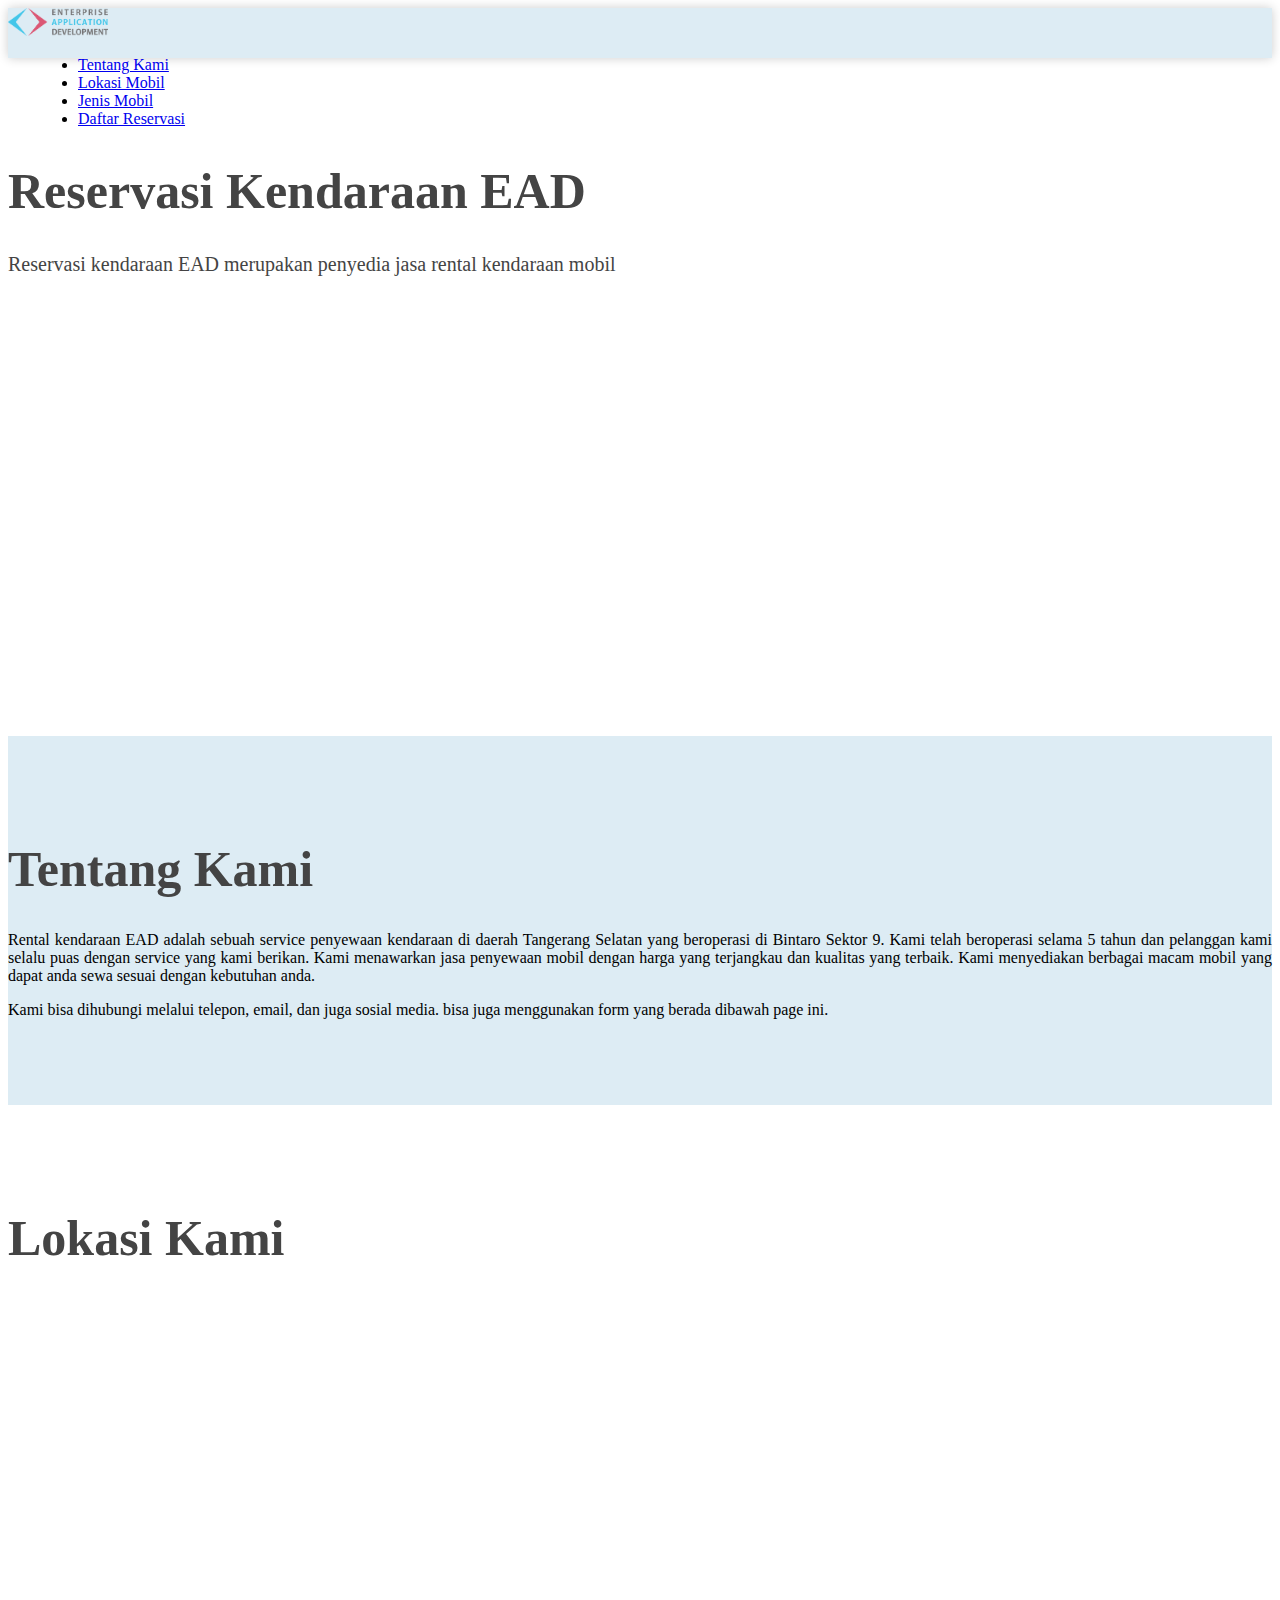
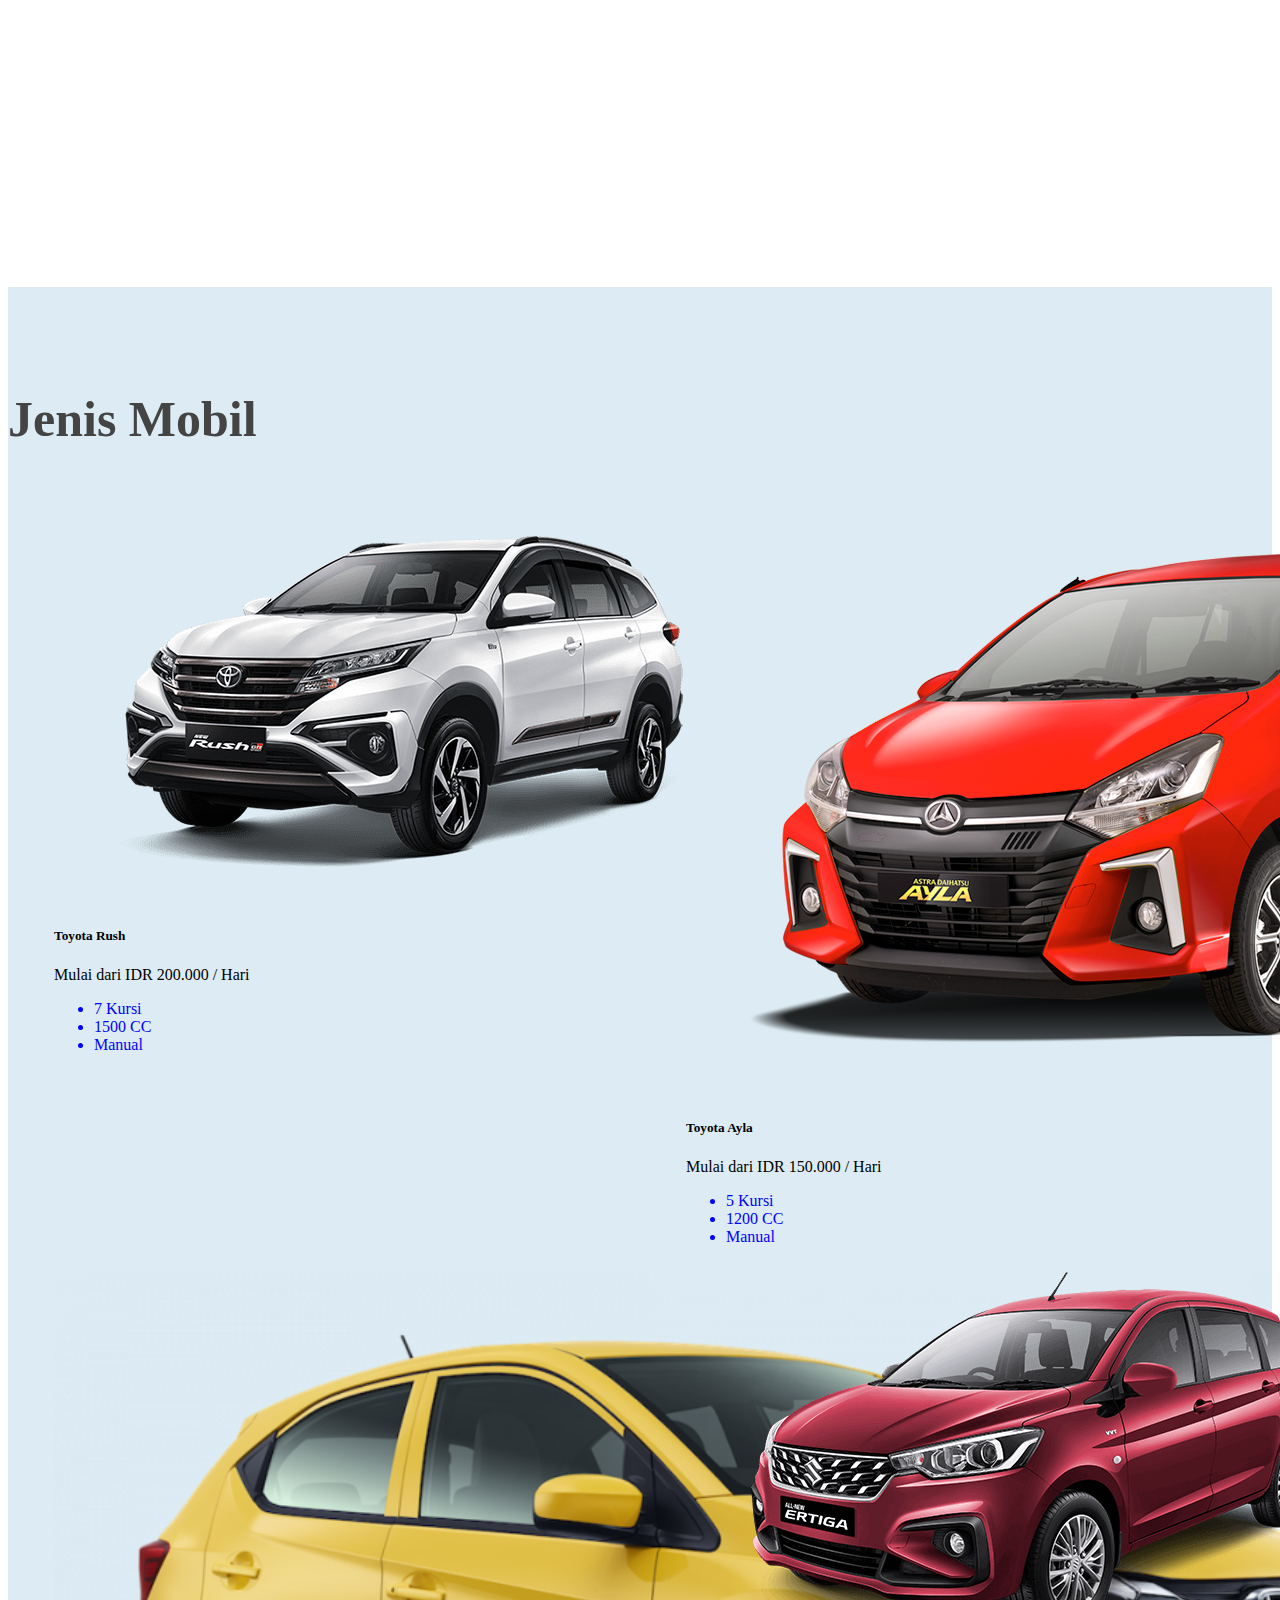
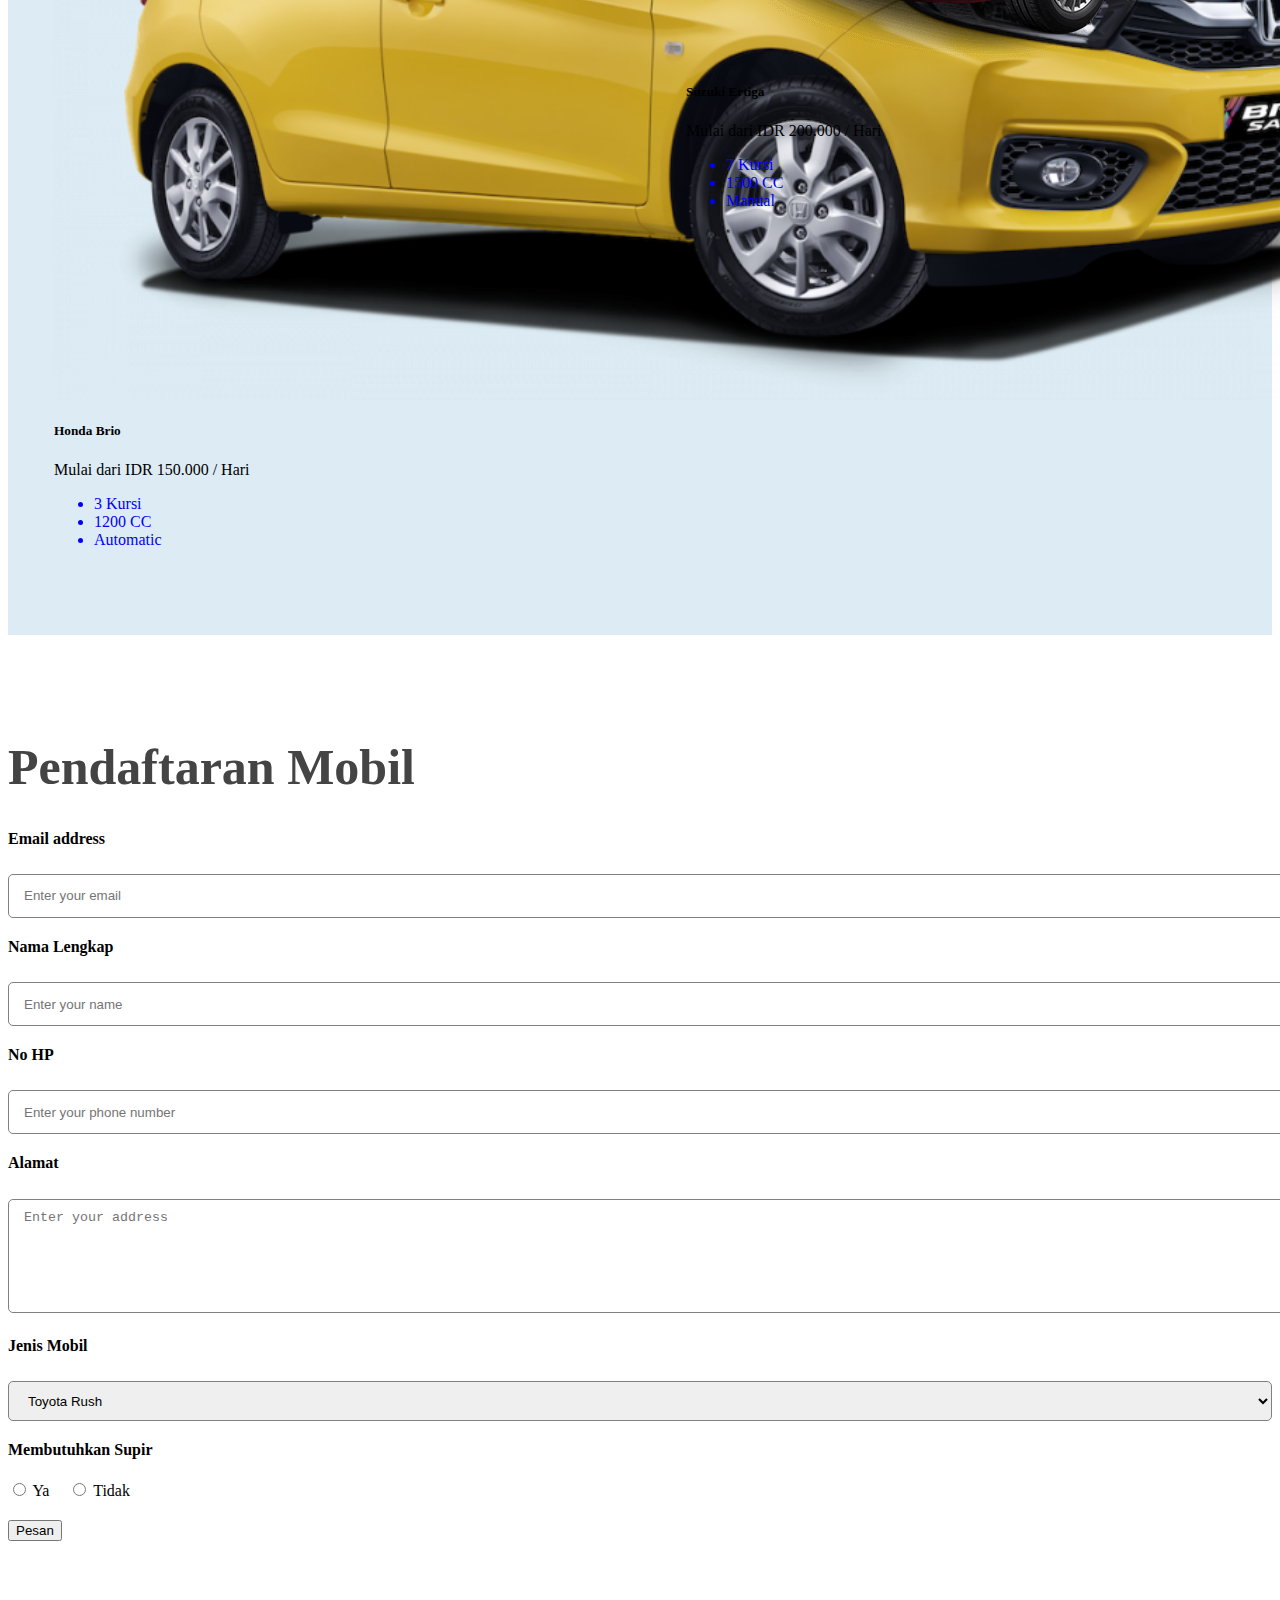
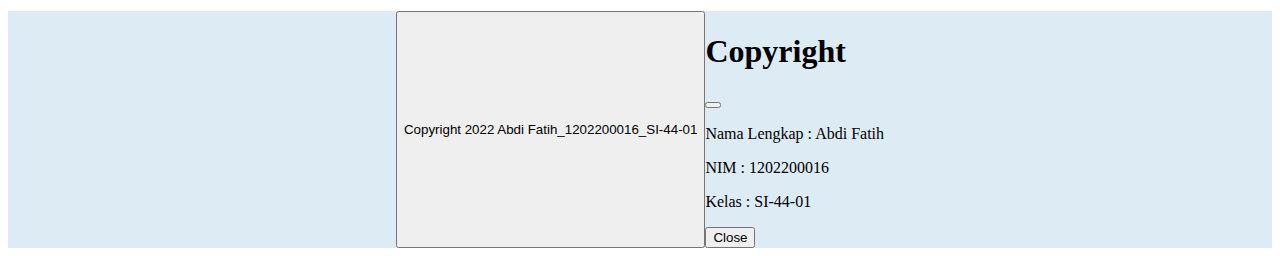
<file: MODUL1 FATIH/index.html>
<!DOCTYPE html>
<html lang="en" class="scroll-smooth">
  <head>
    <meta charset="UTF-8" />
    <meta http-equiv="X-UA-Compatible" content="IE=edge" />
    <meta name="viewport" content="width=device-width, initial-scale=1.0" />
    <title>Rental EAD | Abdi Fatih</title>
    <!-- CSS -->
    <link rel="stylesheet" href="./assets/style.css" />
    <!-- Bootstrap CDN-->
    <link
      href="https://cdn.jsdelivr.net/npm/bootstrap@5.2.2/dist/css/bootstrap.min.css"
      rel="stylesheet"
      integrity="sha384-Zenh87qX5JnK2Jl0vWa8Ck2rdkQ2Bzep5IDxbcnCeuOxjzrPF/et3URy9Bv1WTRi"
      crossorigin="anonymous"
    />
  </head>
  <body>
    <!-- Navbar -->
    <nav class="navbar navbar-expand-lg sticky-top">
      <div class="container">
        <a href="#jumbotron">
          <img src="./assets/img/logo-ead.png" alt="logo" class="logoead" />
        </a>
        <div class="collapse navbar-collapse" id="navbarNav">
          <ul class="navbar-nav">
            <li class="nav-item">
              <a class="nav-link" href="#tentangkami">Tentang Kami</a>
            </li>
            <li class="nav-item">
              <a class="nav-link" href="#lokasi">Lokasi Mobil</a>
            </li>
            <li class="nav-item">
              <a class="nav-link" href="#jenis">Jenis Mobil</a>
            </li>
            <li class="nav-item">
              <a class="nav-link" href="#form">Daftar Reservasi</a>
            </li>
          </ul>
        </div>
      </div>
    </nav>
    <!-- Navbar End -->

    <!-- Jumbotron -->
    <section id="jumbotron" class="jumbotron">
      <div class="container">
        <h1 class="text-center">Reservasi Kendaraan EAD</h1>
        <p class="text-center">
          Reservasi kendaraan EAD merupakan penyedia jasa rental kendaraan mobil
        </p>
        <div class="video">
          <iframe
            src="https://www.youtube.com/embed/AwMeQJ_u73I"
            frameborder="0"
          ></iframe>
        </div>
      </div>
    </section>
    <!-- Jumbotron End -->

    <!-- Tentang Kami -->
    <section id="tentangkami" class="tentangkami">
      <div class="container">
        <h1 class="text-center">Tentang Kami</h1>
        <div class="row">
          <div class="col-6">
            <p>
              Rental kendaraan EAD adalah sebuah service penyewaan kendaraan di
              daerah Tangerang Selatan yang beroperasi di Bintaro Sektor 9. Kami
              telah beroperasi selama 5 tahun dan pelanggan kami selalu puas
              dengan service yang kami berikan. Kami menawarkan jasa penyewaan
              mobil dengan harga yang terjangkau dan kualitas yang terbaik. Kami
              menyediakan berbagai macam mobil yang dapat anda sewa sesuai
              dengan kebutuhan anda.
            </p>
          </div>
          <div class="col-6">
            <p>
              Kami bisa dihubungi melalui telepon, email, dan juga sosial media.
              bisa juga menggunakan form yang berada dibawah page ini.
            </p>
          </div>
        </div>
      </div>
    </section>
    <!-- Tentang Kami End -->

    <!-- Lokasi Kami -->
    <section id="lokasi" class="lokasi">
      <div class="container">
        <h1 class="text-center">Lokasi Kami</h1>
        <div class="mapouter">
          <div class="gmap_canvas">
            <iframe
              width="600"
              height="500"
              id="gmap_canvas"
              src="https://maps.google.com/maps?q=Bintaro&t=&z=17&ie=UTF8&iwloc=&output=embed"
              frameborder="0"
              scrolling="no"
              marginheight="0"
              marginwidth="0"
            ></iframe>
          </div>
        </div>
      </div>
    </section>
    <!-- Lokasi Kami End -->

    <!-- Jenis Mobil -->
    <section id="jenis" class="jenis">
      <div class="container">
        <h1 class="text-center">Jenis Mobil</h1>
        <div class="card1">
          <div class="card mb-3" style="max-width: 540px">
            <div class="row g-0">
              <div class="col-md-4 img">
                <img
                  src="./assets/img/rush.png"
                  class="img-fluid rounded-start"
                  alt="toyota-rush"
                />
              </div>
              <div class="col-md-8">
                <div class="card-body">
                  <h5 class="card-title">Toyota Rush</h5>
                  <p class="card-text">Mulai dari IDR 200.000 / Hari</p>
                  <ul>
                    <li>7 Kursi</li>
                    <li>1500 CC</li>
                    <li>Manual</li>
                  </ul>
                </div>
              </div>
            </div>
          </div>
          <div class="card mb-3" style="max-width: 540px">
            <div class="row g-0">
              <div class="col-md-4 img">
                <img
                  src="./assets/img/ayla.png"
                  class="img-fluid rounded-start"
                  alt="toyota-ayla"
                />
              </div>
              <div class="col-md-8">
                <div class="card-body">
                  <h5 class="card-title">Toyota Ayla</h5>
                  <p class="card-text">Mulai dari IDR 150.000 / Hari</p>
                  <ul>
                    <li>5 Kursi</li>
                    <li>1200 CC</li>
                    <li>Manual</li>
                  </ul>
                </div>
              </div>
            </div>
          </div>
        </div>
        <div class="card2">
          <div class="card mb-3" style="max-width: 540px">
            <div class="row g-0">
              <div class="col-md-4 img">
                <img
                  src="./assets/img/brio.png"
                  class="img-fluid rounded-start"
                  alt="honda-brio"
                />
              </div>
              <div class="col-md-8">
                <div class="card-body">
                  <h5 class="card-title">Honda Brio</h5>
                  <p class="card-text">Mulai dari IDR 150.000 / Hari</p>
                  <ul>
                    <li>3 Kursi</li>
                    <li>1200 CC</li>
                    <li>Automatic</li>
                  </ul>
                </div>
              </div>
            </div>
          </div>
          <div class="card mb-3" style="max-width: 540px">
            <div class="row g-0">
              <div class="col-md-4 img">
                <img
                  src="./assets/img/ertiga.png"
                  class="img-fluid rounded-start"
                  alt="suzuki-ertiga"
                />
              </div>
              <div class="col-md-8">
                <div class="card-body">
                  <h5 class="card-title">Suzuki Ertiga</h5>
                  <p class="card-text">Mulai dari IDR 200.000 / Hari</p>
                  <ul>
                    <li>7 Kursi</li>
                    <li>1500 CC</li>
                    <li>Manual</li>
                  </ul>
                </div>
              </div>
            </div>
          </div>
        </div>
      </div>
    </section>
    <!-- Jenis Mobil -->

    <!-- Form Pendaftaran -->
    <section id="form" class="form">
      <div class="container">
        <h1 class="text-center">Pendaftaran Mobil</h1>
        <form action="">
          <h4>Email address</h4>
          <input type="email" placeholder="Enter your email" class="email" />
          <h4 class="nama">Nama Lengkap</h4>
          <input type="text" placeholder="Enter your name" class="name" />
          <h4 class="nohp">No HP</h4>
          <input
            type="text"
            placeholder="Enter your phone number"
            class="phone"
          />
          <h4 class="alamat">Alamat</h4>
          <textarea placeholder="Enter your address" class="address"></textarea>
          <h4 class="select">Jenis Mobil</h4>
          <select name="cars" id="cars">
            <option value="rush">Toyota Rush</option>
            <option value="ayla">Toyota Ayla</option>
            <option value="brio">Honda Brio</option>
            <option value="ertiga">Suzuki Ertiga</option>
          </select>
          <h4 class="supir">Membutuhkan Supir</h4>
          <div>
            <input type="radio" name="supir" value="ya" id="radio-ya" />
            <label for="radio-ya">Ya</label>
            <input type="radio" name="supir" value="tidak" id="radio-tidak" />
            <label for="radio-tidak">Tidak</label>
          </div>
          <button
            type="submit"
            class="btn btn-primary"
            onclick="console.log(alert('Pesanan Diterima'))"
          >
            Pesan
          </button>
        </form>
      </div>
    </section>
    <!-- Form Pendaftarab End -->
    <footer class="footer" id="footer">
      <button
        type="button"
        class="btn"
        data-bs-toggle="modal"
        data-bs-target="#copyrightModal"
      >
        Copyright 2022 Abdi Fatih_1202200016_SI-44-01
      </button>

      <!-- Modal -->
      <div
        class="modal fade"
        id="copyrightModal"
        tabindex="-1"
        aria-labelledby="copyrightModalLabel"
        aria-hidden="true"
      >
        <div class="modal-dialog">
          <div class="modal-content">
            <div class="modal-header">
              <h1 class="modal-title fs-5" id="copyrightModalLabel">
                Copyright
              </h1>
              <button
                type="button"
                class="btn-close"
                data-bs-dismiss="modal"
                aria-label="Close"
              ></button>
            </div>
            <div class="modal-body">
              <p>Nama Lengkap : Abdi Fatih</p>
              <p>NIM : 1202200016</p>
              <p>Kelas : SI-44-01</p>
            </div>
            <div class="modal-footer">
              <button
                type="button"
                class="btn btn-secondary"
                data-bs-dismiss="modal"
              >
                Close
              </button>
            </div>
          </div>
        </div>
      </div>
    </footer>
    <!-- Footer End -->
  </body>
  <!-- JavaScript Bundle with Popper -->
  <script
    src="https://cdn.jsdelivr.net/npm/bootstrap@5.2.2/dist/js/bootstrap.bundle.min.js"
    integrity="sha384-OERcA2EqjJCMA+/3y+gxIOqMEjwtxJY7qPCqsdltbNJuaOe923+mo//f6V8Qbsw3"
    crossorigin="anonymous"
  ></script>
</html>
</file>
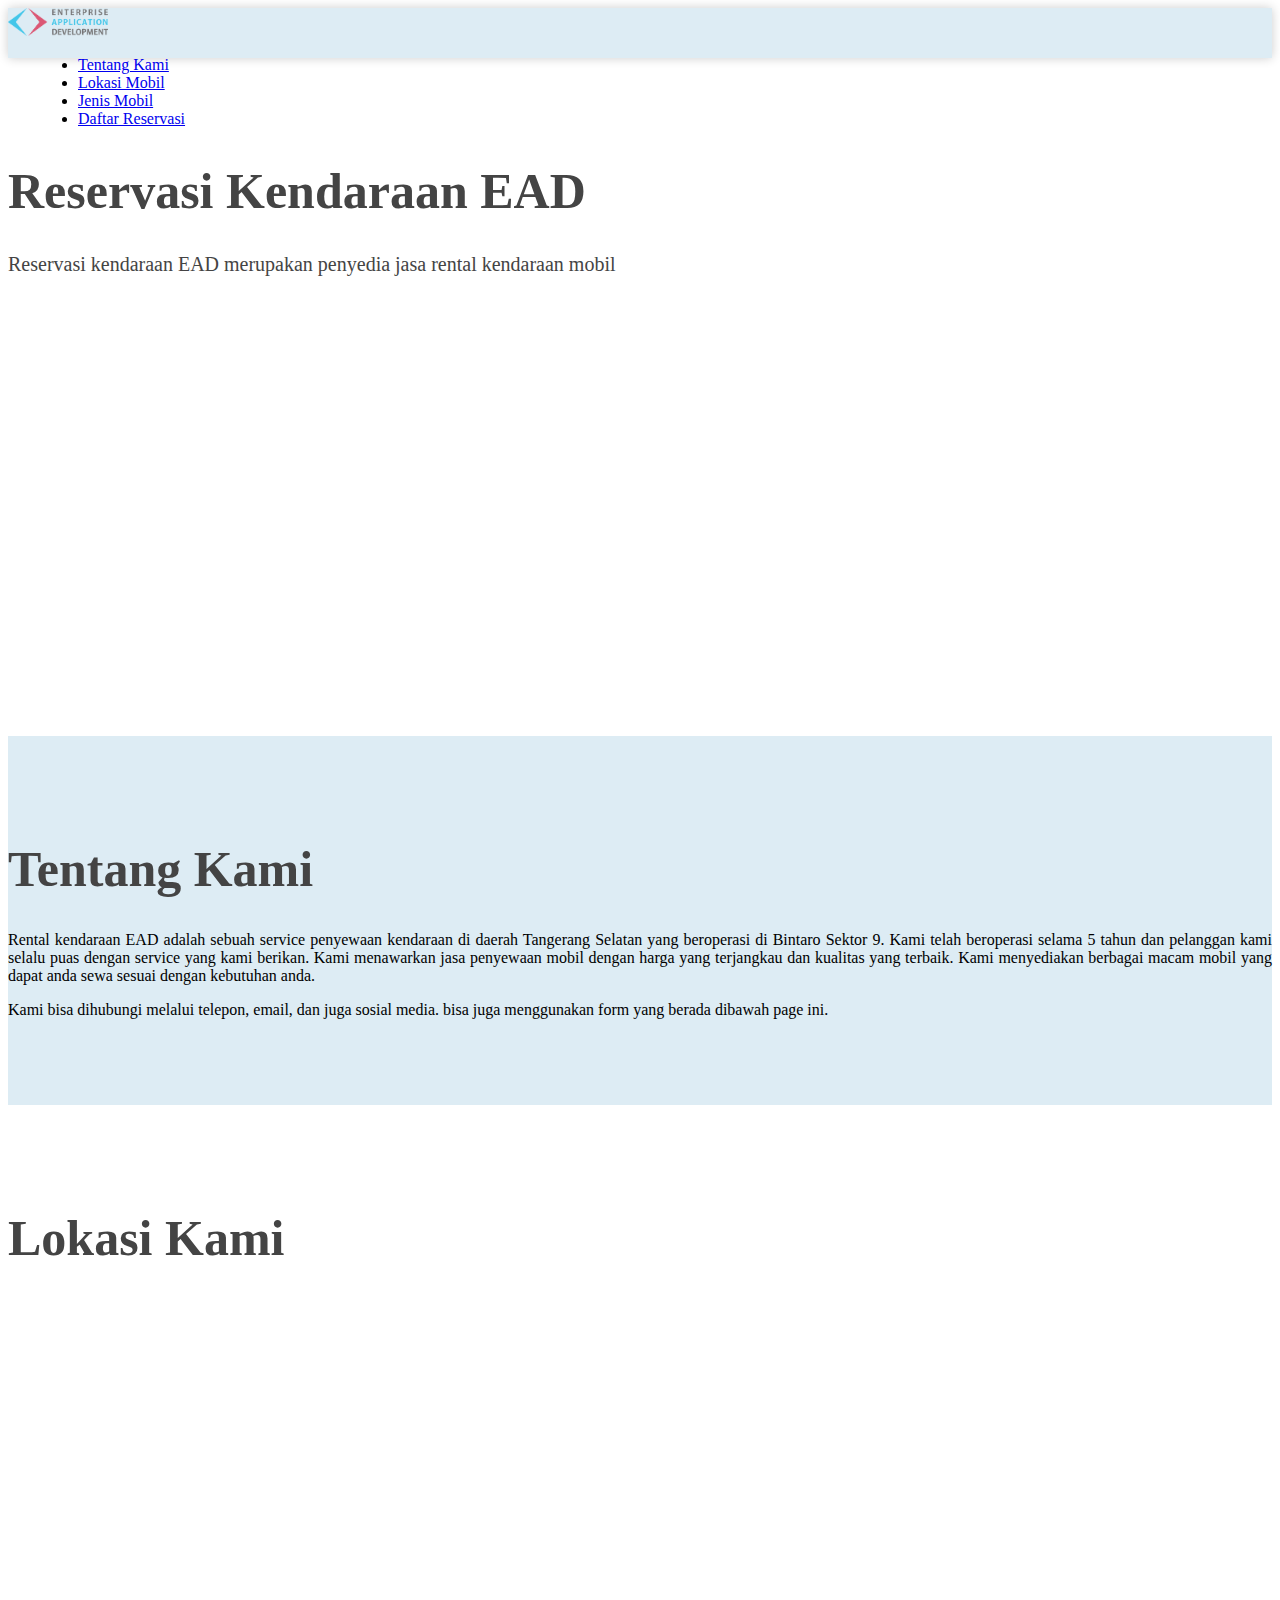
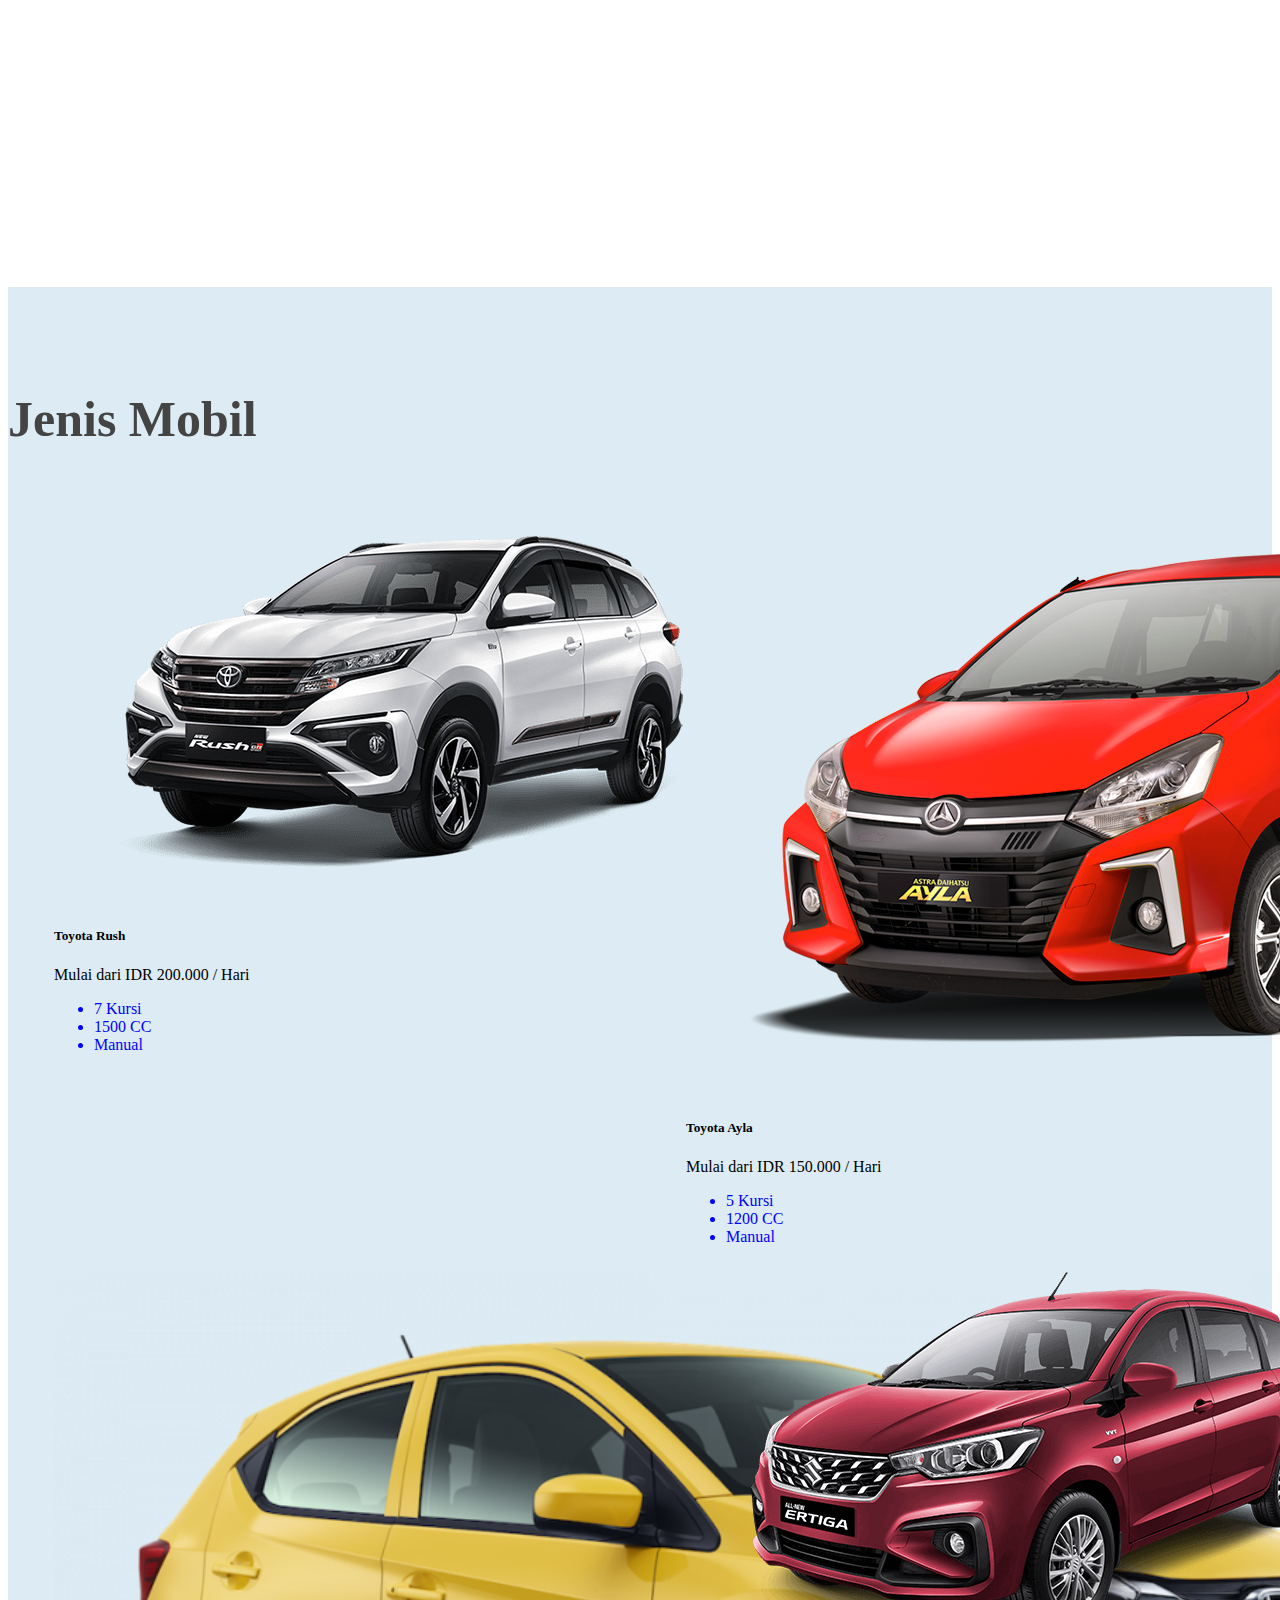
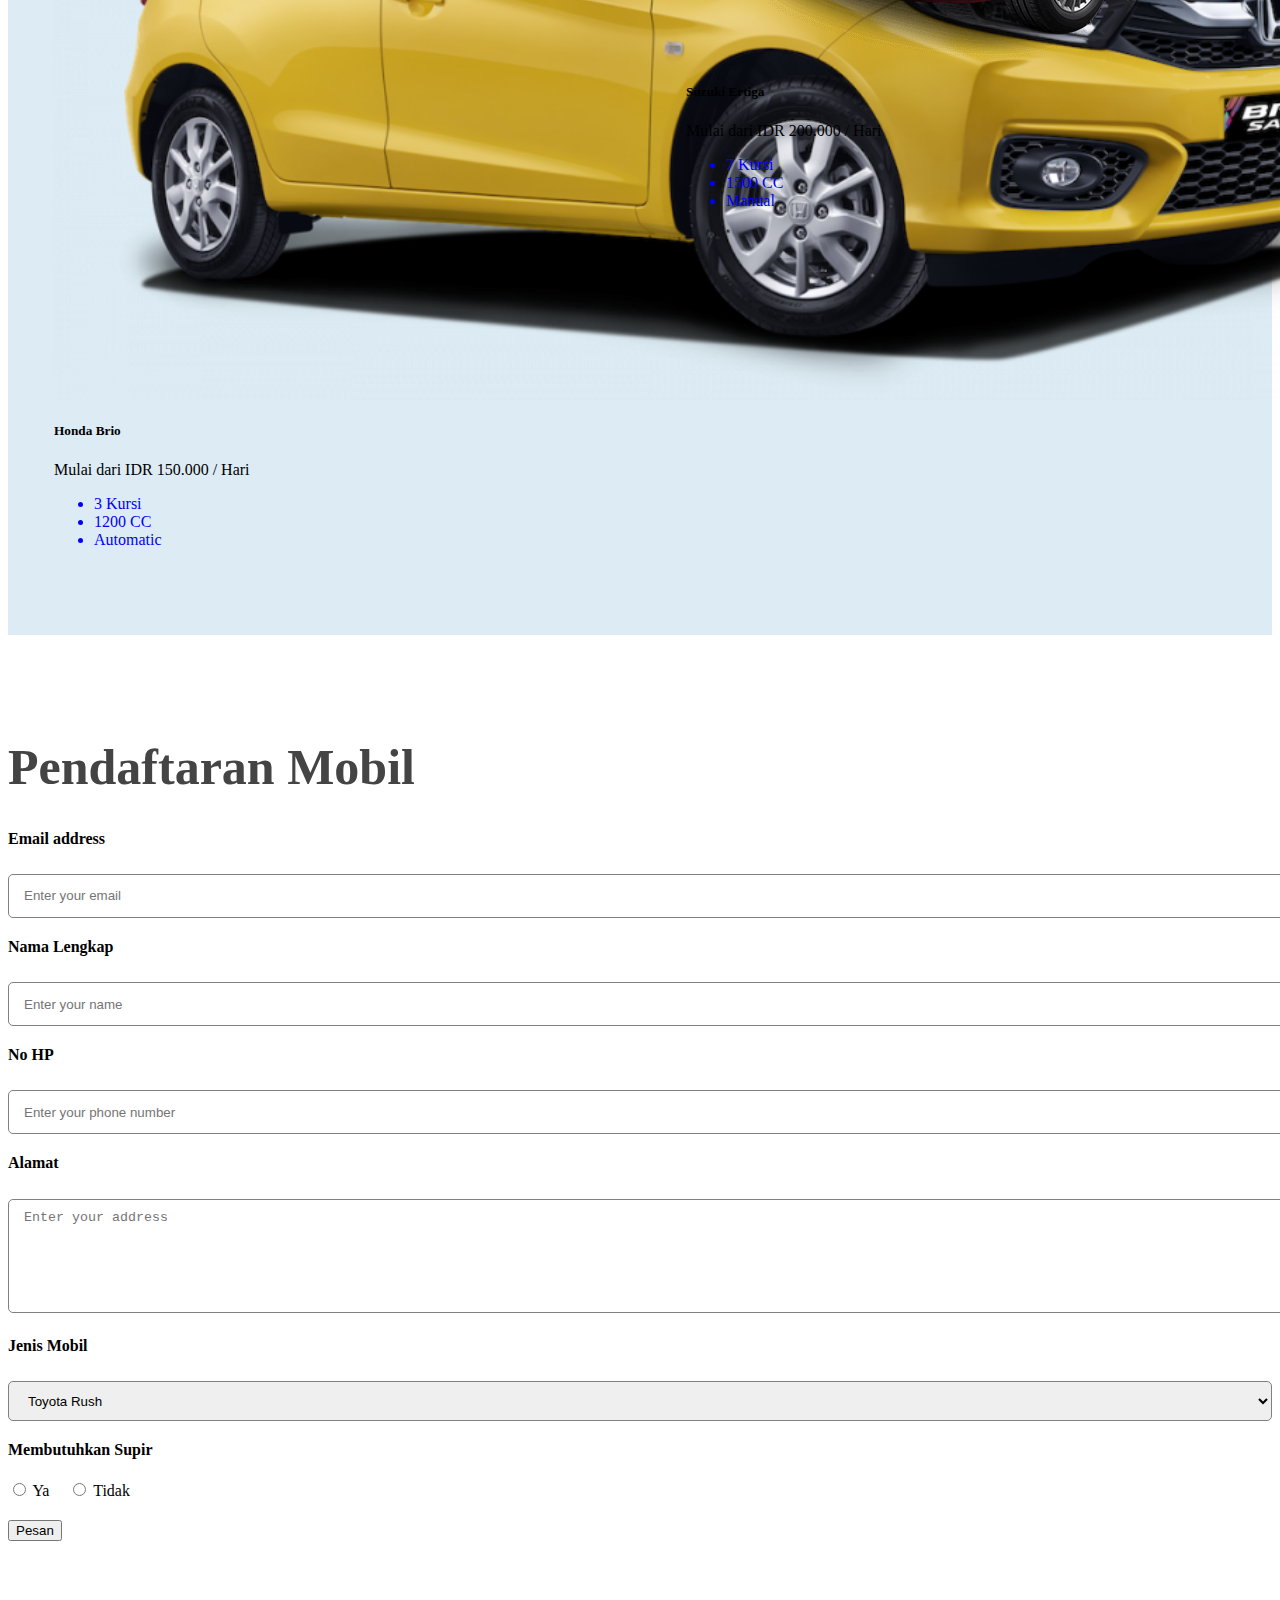
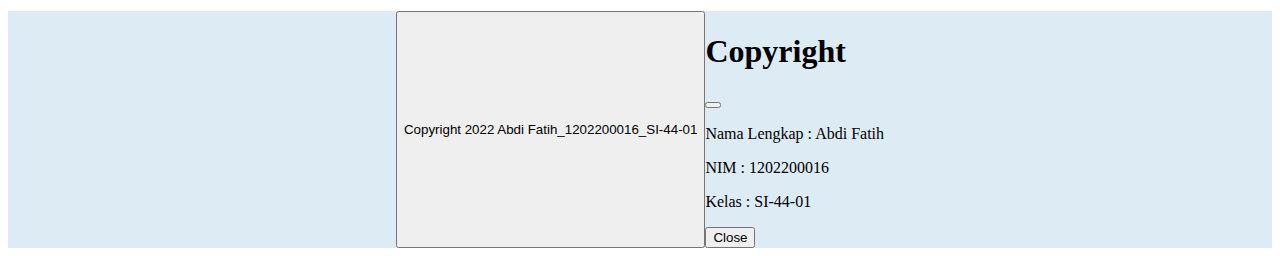
<file: TP MODUL 1/index.html>
<!DOCTYPE html>
<html lang="en" class="scroll-smooth">
  <head>
    <meta charset="UTF-8" />
    <meta http-equiv="X-UA-Compatible" content="IE=edge" />
    <meta name="viewport" content="width=device-width, initial-scale=1.0" />
    <title>Document</title>
    <!-- CSS -->
    <link rel="stylesheet" href="./assets/style.css" />
    <!-- Bootstrap CDN-->
    <link
      href="https://cdn.jsdelivr.net/npm/bootstrap@5.2.2/dist/css/bootstrap.min.css"
      rel="stylesheet"
      integrity="sha384-Zenh87qX5JnK2Jl0vWa8Ck2rdkQ2Bzep5IDxbcnCeuOxjzrPF/et3URy9Bv1WTRi"
      crossorigin="anonymous"
    />
  </head>
  <body>
    <!-- Navbar -->
    <nav class="navbar navbar-expand-lg sticky-top">
      <div class="container">
        <a href="#jumbotron">
          <img src="./assets/img/logo-ead.png" alt="logo" class="logoead" />
        </a>
        <div class="collapse navbar-collapse" id="navbarNav">
          <ul class="navbar-nav">
            <li class="nav-item">
              <a class="nav-link" href="#tentangkami">Tentang Kami</a>
            </li>
            <li class="nav-item">
              <a class="nav-link" href="#lokasi">Lokasi Mobil</a>
            </li>
            <li class="nav-item">
              <a class="nav-link" href="#jenis">Jenis Mobil</a>
            </li>
            <li class="nav-item">
              <a class="nav-link" href="#form">Daftar Reservasi</a>
            </li>
          </ul>
        </div>
      </div>
    </nav>
    <!-- Navbar End -->

    <!-- Jumbotron -->
    <section id="jumbotron" class="jumbotron">
      <div class="container">
        <h1 class="text-center">Reservasi Kendaraan EAD</h1>
        <p class="text-center">
          Reservasi kendaraan EAD merupakan penyedia jasa rental kendaraan mobil
        </p>
        <div class="video">
          <iframe
            src="https://www.youtube.com/embed/AwMeQJ_u73I"
            frameborder="0"
          ></iframe>
        </div>
      </div>
    </section>
    <!-- Jumbotron End -->

    <!-- Tentang Kami -->
    <section id="tentangkami" class="tentangkami">
      <div class="container">
        <h1 class="text-center">Tentang Kami</h1>
        <div class="row">
          <div class="col-6">
            <p>
              Rental kendaraan EAD adalah sebuah service penyewaan kendaraan di
              daerah Tangerang Selatan yang beroperasi di Bintaro Sektor 9. Kami
              telah beroperasi selama 5 tahun dan pelanggan kami selalu puas
              dengan service yang kami berikan. Kami menawarkan jasa penyewaan
              mobil dengan harga yang terjangkau dan kualitas yang terbaik. Kami
              menyediakan berbagai macam mobil yang dapat anda sewa sesuai
              dengan kebutuhan anda.
            </p>
          </div>
          <div class="col-6">
            <p>
              Kami bisa dihubungi melalui telepon, email, dan juga sosial media.
              bisa juga menggunakan form yang berada dibawah page ini.
            </p>
          </div>
        </div>
      </div>
    </section>
    <!-- Tentang Kami End -->

    <!-- Lokasi Kami -->
    <section id="lokasi" class="lokasi">
      <div class="container">
        <h1 class="text-center">Lokasi Kami</h1>
        <div class="mapouter">
          <div class="gmap_canvas">
            <iframe
              width="600"
              height="500"
              id="gmap_canvas"
              src="https://maps.google.com/maps?q=Bintaro&t=&z=17&ie=UTF8&iwloc=&output=embed"
              frameborder="0"
              scrolling="no"
              marginheight="0"
              marginwidth="0"
            ></iframe>
          </div>
        </div>
      </div>
    </section>
    <!-- Lokasi Kami End -->

    <!-- Jenis Mobil -->
    <section id="jenis" class="jenis">
      <div class="container">
        <h1 class="text-center">Jenis Mobil</h1>
        <div class="card1">
          <div class="card mb-3" style="max-width: 540px">
            <div class="row g-0">
              <div class="col-md-4 img">
                <img
                  src="./assets/img/rush.png"
                  class="img-fluid rounded-start"
                  alt="toyota-rush"
                />
              </div>
              <div class="col-md-8">
                <div class="card-body">
                  <h5 class="card-title">Toyota Rush</h5>
                  <p class="card-text">Mulai dari IDR 200.000 / Hari</p>
                  <ul>
                    <li>7 Kursi</li>
                    <li>1500 CC</li>
                    <li>Manual</li>
                  </ul>
                </div>
              </div>
            </div>
          </div>
          <div class="card mb-3" style="max-width: 540px">
            <div class="row g-0">
              <div class="col-md-4 img">
                <img
                  src="./assets/img/ayla.png"
                  class="img-fluid rounded-start"
                  alt="toyota-ayla"
                />
              </div>
              <div class="col-md-8">
                <div class="card-body">
                  <h5 class="card-title">Toyota Ayla</h5>
                  <p class="card-text">Mulai dari IDR 150.000 / Hari</p>
                  <ul>
                    <li>5 Kursi</li>
                    <li>1200 CC</li>
                    <li>Manual</li>
                  </ul>
                </div>
              </div>
            </div>
          </div>
        </div>
        <div class="card2">
          <div class="card mb-3" style="max-width: 540px">
            <div class="row g-0">
              <div class="col-md-4 img">
                <img
                  src="./assets/img/brio.png"
                  class="img-fluid rounded-start"
                  alt="honda-brio"
                />
              </div>
              <div class="col-md-8">
                <div class="card-body">
                  <h5 class="card-title">Honda Brio</h5>
                  <p class="card-text">Mulai dari IDR 150.000 / Hari</p>
                  <ul>
                    <li>3 Kursi</li>
                    <li>1200 CC</li>
                    <li>Automatic</li>
                  </ul>
                </div>
              </div>
            </div>
          </div>
          <div class="card mb-3" style="max-width: 540px">
            <div class="row g-0">
              <div class="col-md-4 img">
                <img
                  src="./assets/img/ertiga.png"
                  class="img-fluid rounded-start"
                  alt="suzuki-ertiga"
                />
              </div>
              <div class="col-md-8">
                <div class="card-body">
                  <h5 class="card-title">Suzuki Ertiga</h5>
                  <p class="card-text">Mulai dari IDR 200.000 / Hari</p>
                  <ul>
                    <li>7 Kursi</li>
                    <li>1500 CC</li>
                    <li>Manual</li>
                  </ul>
                </div>
              </div>
            </div>
          </div>
        </div>
      </div>
    </section>
    <!-- Jenis Mobil -->

    <!-- Form Pendaftaran -->
    <section id="form" class="form">
      <div class="container">
        <h1 class="text-center">Pendaftaran Mobil</h1>
        <form action="">
          <h4>Email address</h4>
          <input type="email" placeholder="Enter your email" class="email" />
          <h4 class="nama">Nama Lengkap</h4>
          <input type="text" placeholder="Enter your name" class="name" />
          <h4 class="nohp">No HP</h4>
          <input
            type="text"
            placeholder="Enter your phone number"
            class="phone"
          />
          <h4 class="alamat">Alamat</h4>
          <textarea placeholder="Enter your address" class="address"></textarea>
          <h4 class="select">Jenis Mobil</h4>
          <select name="cars" id="cars">
            <option value="volvo">Toyota Rush</option>
            <option value="saab">Toyota Ayla</option>
            <option value="mercedes">Honda Brio</option>
            <option value="audi">Suzuki Ertiga</option>
          </select>
          <h4 class="supir">Membutuhkan Supir</h4>
          <div>
            <input type="radio" name="supir" value="ya" id="radio-ya" />
            <label for="radio-ya">Ya</label>
            <input type="radio" name="supir" value="tidak" id="radio-tidak" />
            <label for="radio-tidak">Tidak</label>
          </div>
          <button type="submit" class="btn btn-primary">Pesan</button>
        </form>
      </div>
    </section>
    <!-- Form Pendaftarab End -->

    <!-- Footer -->
    <footer class="footer" id="footer">
      <button
        type="button"
        class="btn"
        data-bs-toggle="modal"
        data-bs-target="#copyrightModal"
      >
        Copyright 2022 Abdi Fatih_1202200016_SI-44-01
      </button>

      <!-- Modal -->
      <div
        class="modal fade"
        id="copyrightModal"
        tabindex="-1"
        aria-labelledby="copyrightModalLabel"
        aria-hidden="true"
      >
        <div class="modal-dialog">
          <div class="modal-content">
            <div class="modal-header">
              <h1 class="modal-title fs-5" id="copyrightModalLabel">
                Copyright
              </h1>
              <button
                type="button"
                class="btn-close"
                data-bs-dismiss="modal"
                aria-label="Close"
              ></button>
            </div>
            <div class="modal-body">
              <p>Nama Lengkap : Abdi Fatih</p>
              <p>NIM : 1202200016</p>
              <p>Kelas : SI-44-01</p>
            </div>
            <div class="modal-footer">
              <button
                type="button"
                class="btn btn-secondary"
                data-bs-dismiss="modal"
              >
                Close
              </button>
            </div>
          </div>
        </div>
      </div>
    </footer>
    <!-- Footer End -->
  </body>
  <!-- JavaScript Bundle with Popper -->
  <script
    src="https://cdn.jsdelivr.net/npm/bootstrap@5.2.2/dist/js/bootstrap.bundle.min.js"
    integrity="sha384-OERcA2EqjJCMA+/3y+gxIOqMEjwtxJY7qPCqsdltbNJuaOe923+mo//f6V8Qbsw3"
    crossorigin="anonymous"
  ></script>
</html>
</file>
<file: MODUL1 FATIH/assets/style.css>
/* Navbar */
nav {
  background-color: #ddecf4;
  height: 50px;
  box-shadow: 0 0 10px rgba(0, 0, 0, 0.2);
}

.logoead {
  width: 100px;
}

.collapse {
  margin-left: 30px;
}

.nav-item:hover a {
  color: #14b8a6;
}

/* Jumbotron */
.jumbotron {
  padding-top: 70px;
  padding-bottom: 70px;
}
.jumbotron h1 {
  color: #444444;
  font-size: 50px;
}

.jumbotron p {
  color: #444444;
  font-size: 20px;
  margin-top: 30px;
}

.video {
  margin-top: 40px;
  justify-content: center;
  display: flex;
  height: 350px;
}

.video iframe {
  width: 60%;
}

/* Tentang Kami */
.tentangkami {
  padding-top: 70px;
  padding-bottom: 70px;
  background-color: #ddecf4;
}

.tentangkami h1 {
  color: #444444;
  font-size: 50px;
}

.tentangkami .row {
  margin-top: 30px;
  text-align: justify;
}

/* Lokasi Kami */

.lokasi {
  padding-top: 70px;
  padding-bottom: 70px;
}

.lokasi h1 {
  color: #444444;
  font-size: 50px;
}

.gmap_canvas {
  display: flex;
  margin-top: 50px;
  justify-content: center;
}

/* Jenis Mobil */
.jenis {
  padding-top: 70px;
  padding-bottom: 70px;
  background-color: #ddecf4;
}

.jenis h1 {
  color: #444444;
  font-size: 50px;
}

.card1 {
  margin-top: 50px;
  display: flex;
  justify-content: space-around;
}

.card2 {
  margin-top: 10px;
  display: flex;
  justify-content: space-around;
}

.card1 .img {
  display: flex;
  justify-items: center;
  align-items: center;
}

.card2 .img {
  display: flex;
  justify-items: center;
  align-items: center;
}

.card1 ul {
  color: blue;
}

.card2 ul {
  color: blue;
}

/* Form */

.form {
  padding-top: 70px;
  padding-bottom: 70px;
  display: flex;
  flex-direction: column;
  justify-content: center;
}

.form h1 {
  color: #444444;
  font-size: 50px;
}

.form .email {
  margin-top: 5px;
  width: 100%;
  height: 40px;
  border-radius: 5px;
  border: 1px solid grey;
  padding-left: 15px;
}

.form .name {
  margin-top: 5px;
  width: 100%;
  height: 40px;
  border-radius: 5px;
  border: 1px solid grey;
  padding-left: 15px;
}

.form .nama {
  margin-top: 20px;
}

.form .nohp {
  margin-top: 20px;
}

.form .phone {
  margin-top: 5px;
  width: 100%;
  height: 40px;
  border-radius: 5px;
  border: 1px solid grey;
  padding-left: 15px;
}

.form .alamat {
  margin-top: 20px;
}

.form .address {
  margin-top: 5px;
  width: 100%;
  height: 100px;
  border-radius: 5px;
  border: 1px solid grey;
  padding-left: 15px;
  padding-top: 10px;
}

.form .select {
  margin-top: 20px;
}

.form select {
  margin-top: 5px;
  width: 100%;
  height: 40px;
  border-radius: 5px;
  border: 1px solid grey;
  padding-left: 15px;
}

.form .supir {
  margin-top: 20px;
}

.form #radio-tidak {
  margin-left: 20px;
}

.form .btn {
  margin-top: 20px;
}

/* Footer */
footer {
  background-color: #ddecf4;
  display: flex;
  justify-content: center;
}
</file>
<file: TP MODUL 1/assets/style.css>
/* Navbar */
nav {
  background-color: #ddecf4;
  height: 50px;
  box-shadow: 0 0 10px rgba(0, 0, 0, 0.2);
}

.logoead {
  width: 100px;
}

.collapse {
  margin-left: 30px;
}

.nav-item:hover a {
  color: #14b8a6;
}

/* Jumbotron */
.jumbotron {
  padding-top: 70px;
  padding-bottom: 70px;
}
.jumbotron h1 {
  color: #444444;
  font-size: 50px;
}

.jumbotron p {
  color: #444444;
  font-size: 20px;
  margin-top: 30px;
}

.video {
  margin-top: 40px;
  justify-content: center;
  display: flex;
  height: 350px;
}

.video iframe {
  width: 60%;
}

/* Tentang Kami */
.tentangkami {
  padding-top: 70px;
  padding-bottom: 70px;
  background-color: #ddecf4;
}

.tentangkami h1 {
  color: #444444;
  font-size: 50px;
}

.tentangkami .row {
  margin-top: 30px;
  text-align: justify;
}

/* Lokasi Kami */

.lokasi {
  padding-top: 70px;
  padding-bottom: 70px;
}

.lokasi h1 {
  color: #444444;
  font-size: 50px;
}

.gmap_canvas {
  display: flex;
  margin-top: 50px;
  justify-content: center;
}

/* Jenis Mobil */
.jenis {
  padding-top: 70px;
  padding-bottom: 70px;
  background-color: #ddecf4;
}

.jenis h1 {
  color: #444444;
  font-size: 50px;
}

.card1 {
  margin-top: 50px;
  display: flex;
  justify-content: space-around;
}

.card2 {
  margin-top: 10px;
  display: flex;
  justify-content: space-around;
}

.card1 .img {
  display: flex;
  justify-items: center;
  align-items: center;
}

.card2 .img {
  display: flex;
  justify-items: center;
  align-items: center;
}

.card1 ul {
  color: blue;
}

.card2 ul {
  color: blue;
}

/* Form */

.form {
  padding-top: 70px;
  padding-bottom: 70px;
  display: flex;
  flex-direction: column;
  justify-content: center;
}

.form h1 {
  color: #444444;
  font-size: 50px;
}

.form .email {
  margin-top: 5px;
  width: 100%;
  height: 40px;
  border-radius: 5px;
  border: 1px solid grey;
  padding-left: 15px;
}

.form .name {
  margin-top: 5px;
  width: 100%;
  height: 40px;
  border-radius: 5px;
  border: 1px solid grey;
  padding-left: 15px;
}

.form .nama {
  margin-top: 20px;
}

.form .nohp {
  margin-top: 20px;
}

.form .phone {
  margin-top: 5px;
  width: 100%;
  height: 40px;
  border-radius: 5px;
  border: 1px solid grey;
  padding-left: 15px;
}

.form .alamat {
  margin-top: 20px;
}

.form .address {
  margin-top: 5px;
  width: 100%;
  height: 100px;
  border-radius: 5px;
  border: 1px solid grey;
  padding-left: 15px;
  padding-top: 10px;
}

.form .select {
  margin-top: 20px;
}

.form select {
  margin-top: 5px;
  width: 100%;
  height: 40px;
  border-radius: 5px;
  border: 1px solid grey;
  padding-left: 15px;
}

.form .supir {
  margin-top: 20px;
}

.form #radio-tidak {
  margin-left: 20px;
}

.form .btn {
  margin-top: 20px;
}

/* Footer */
footer {
  background-color: #ddecf4;
  display: flex;
  justify-content: center;
}
</file>
